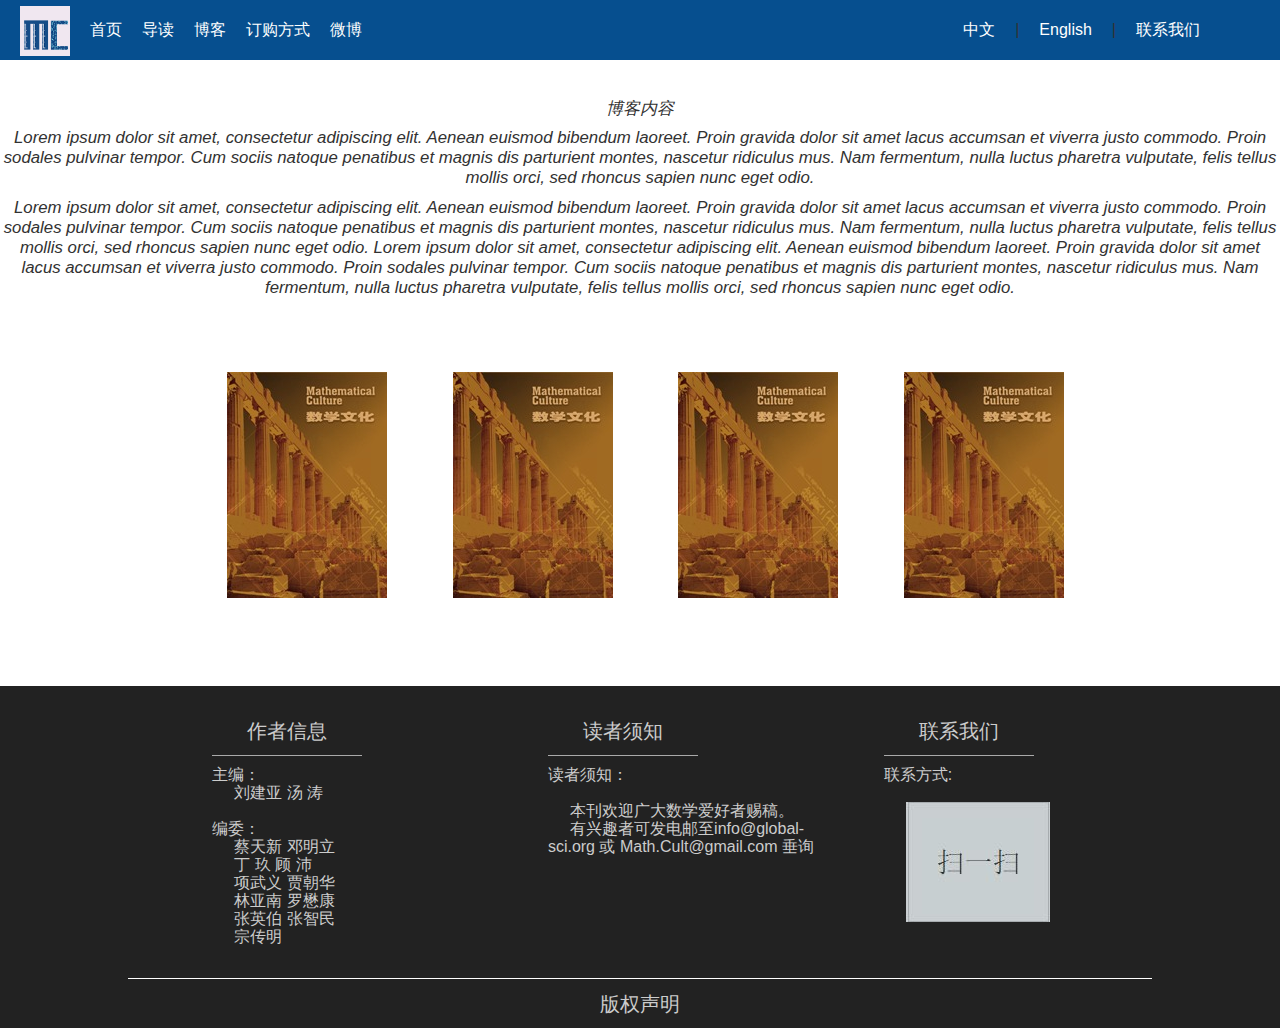
<file: 数学文化/blogs.html>
<!DOCTYPE html>
<html>
	<head>
		<meta charset="UTF-8">
		<title>博客</title>
		<meta name="viewport" content="initial-scale=1.0, maximum-scale=1.0, user-scalable=no" /> 		
		<link rel="stylesheet" type="text/css" href="css/bootstrap/bootstrap.min.css"/>
		<link rel="stylesheet" type="text/css" href="css/base.css"/>
		<link rel="stylesheet" type="text/css" href="css/issues.css"/>
	</head>
	<body>
	    <div class="container">
	    	<div class="nav">
	    		<div class="nav_left">
	    			<ul class="nav_list">
	    				<li><img src="img/logo.png"/></li>
		    			<li><a href="main.html">首页</a></li>			    		
			    		<li><a href="issues.html">导读</a><li>			    		
			    		<li><a href="blogs.html">博客</a><li>
			    		<li><a href="subscription.html">订购方式</a><li>
			    		<li><a href="http://weibo.com/mathematicalculture?is_hot=1">微博</a><li>
	    			</ul>
	    		</div>
	    		<div class="nav_right">
	    			<ul class="nav_list">
	    				<li></li>
		    			<li><a href="#">中文</a></li>
			    		<li><span>|</span></li>
			    		<li><a href="#">English</a><li>
			    		<li><span>|</span><li>
			    		<li><a href="#">联系我们</a><li>
	    			</ul>
	    		</div>	    			    		
	    	</div>		  	
		  	<div class="center">
		  		<div class="blog_article">
		  			<h1>博客内容</h1>
		  			<p>Lorem ipsum dolor sit amet, consectetur adipiscing elit.
Aenean euismod bibendum laoreet. Proin gravida dolor sit amet lacus accumsan et viverra justo commodo.
Proin sodales pulvinar tempor. Cum sociis natoque penatibus et magnis dis parturient montes,
nascetur ridiculus mus.
Nam fermentum, nulla luctus pharetra vulputate, felis tellus mollis orci,
sed rhoncus sapien nunc eget odio.</p>
		  			<p>Lorem ipsum dolor sit amet, consectetur adipiscing elit.
Aenean euismod bibendum laoreet. Proin gravida dolor sit amet lacus accumsan et viverra justo commodo.
Proin sodales pulvinar tempor. Cum sociis natoque penatibus et magnis dis parturient montes,
nascetur ridiculus mus.
Nam fermentum, nulla luctus pharetra vulputate, felis tellus mollis orci,
sed rhoncus sapien nunc eget odio.
Lorem ipsum dolor sit amet, consectetur adipiscing elit.
Aenean euismod bibendum laoreet. Proin gravida dolor sit amet lacus accumsan et viverra justo commodo.
Proin sodales pulvinar tempor. Cum sociis natoque penatibus et magnis dis parturient montes,
nascetur ridiculus mus.
Nam fermentum, nulla luctus pharetra vulputate, felis tellus mollis orci,
sed rhoncus sapien nunc eget odio.</p>
		  		</div>			  		
		  	</div>
		  	<div class="container">
			  <div class="row">
			    <div class="col-md-3 container-col-md-3"><img src="img/mc_cover_s.jpg"/></div>
			    <div class="col-md-3 container-col-md-3"><img src="img/mc_cover_s.jpg"/></div>
			    <div class="col-md-3 container-col-md-3"><img src="img/mc_cover_s.jpg"/></div>
			    <div class="col-md-3 container-col-md-3"><img src="img/mc_cover_s.jpg"/></div>
			  </div>
			</div>
		  	<div class="footer">
		  		<div class="row">
				    <div class="col-md-4 footer-col-md-4">
				    	<p class="footer-top">作者信息</p>
				    	<div class="footer_left">
		  					主编：
		  					<br />&nbsp&nbsp&nbsp&nbsp
		  					刘建亚
		  					汤    涛
		  					<br />
		  					<br />
		  					编委：
		  					<br />&nbsp&nbsp&nbsp&nbsp
		  					     蔡天新       邓明立 
		  					  <br />&nbsp&nbsp&nbsp&nbsp   
		  					     丁   玖        顾   沛
		  					  <br />&nbsp&nbsp&nbsp&nbsp
		  					     项武义       贾朝华
		  					  <br />&nbsp&nbsp&nbsp&nbsp   
		  					     林亚南       罗懋康
		  					  <br />&nbsp&nbsp&nbsp&nbsp   
		  					     张英伯       张智民
		  					  <br /> &nbsp&nbsp&nbsp&nbsp  
		  					     宗传明
						</div>
				    </div>
				    <div class="col-md-4 footer-col-md-4">
				    	<p class="footer-top">读者须知</p>
				    	<div class="footer_center">
		  					读者须知：
		  					<br />
		  					<br />&nbsp&nbsp&nbsp&nbsp
		  					本刊欢迎广大数学爱好者赐稿。
		  					<br />&nbsp&nbsp&nbsp&nbsp
		  					有兴趣者可发电邮至info@global-sci.org 或 Math.Cult@gmail.com 垂询
						</div>
				    </div>
				    <div class="col-md-4 footer-col-md-4">
				    	<p class="footer-top">联系我们</p>
				    	<div class="footer_right">
		  					联系方式:
		  					<br />
		  					<br />&nbsp&nbsp&nbsp&nbsp
		  					<img src="img/捕获.JPG"/>
		  					<br />
		  					<br />
		  					<br />
						</div>
				    </div>			    
			  	</div>		  										
				<div class="footer_bootom">		  			
		  			版权声明
				</div>
			</div>
		</div>		
	</body>
</html>
</file>
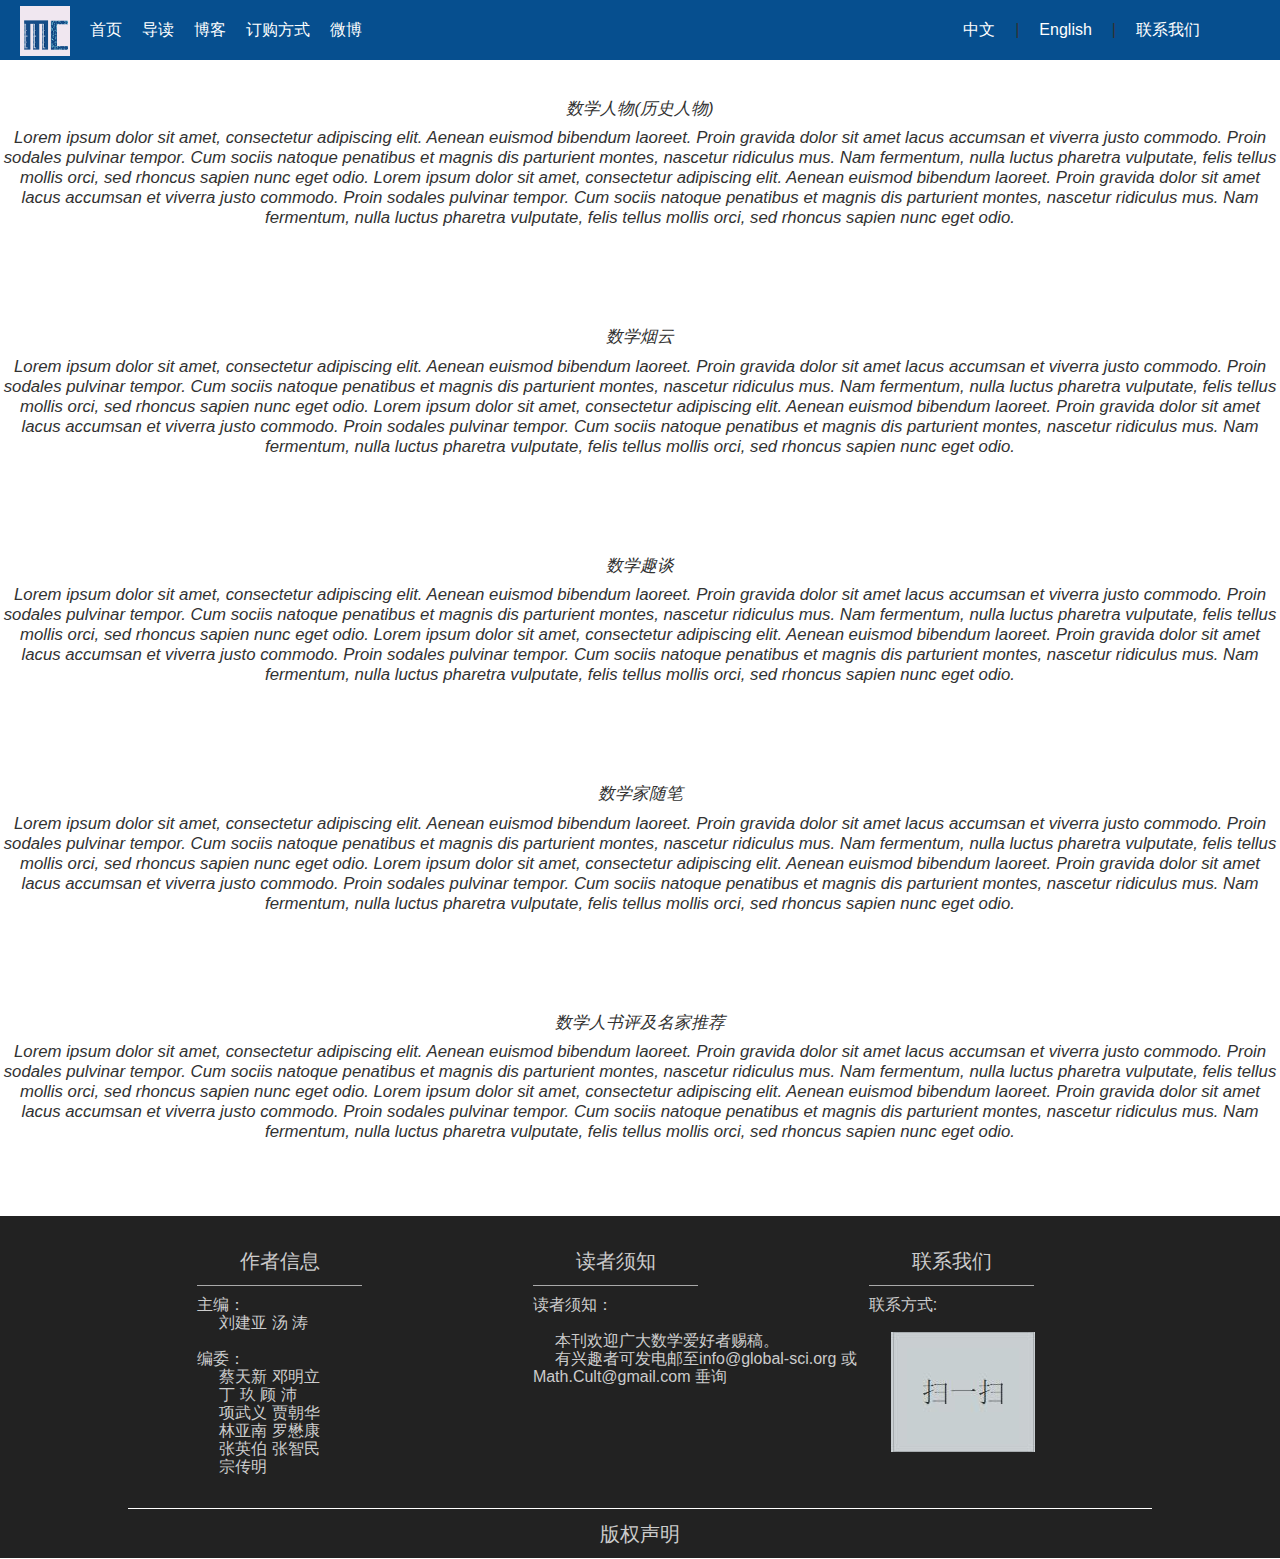
<file: 数学文化/issues.html>
<!DOCTYPE html>
<html>
	<head>
		<meta charset="UTF-8">
		<title>导读</title>
		<meta name="viewport" content="initial-scale=1.0, maximum-scale=1.0, user-scalable=no" /> 		
		<link rel="stylesheet" type="text/css" href="css/bootstrap/bootstrap.min.css"/>
		<link rel="stylesheet" type="text/css" href="css/base.css"/>
		<link rel="stylesheet" type="text/css" href="css/issues.css"/>
	</head>
	<body>
	    <div class="container">
	    	<div class="nav">
	    		<div class="nav_left">
	    			<ul class="nav_list">
	    				<li><img src="img/logo.png"/></li>
		    			<li><a href="main.html">首页</a></li>			    		
			    		<li><a href="issues.html">导读</a><li>			    		
			    		<li><a href="blogs.html">博客</a><li>
			    		<li><a href="subscription.html">订购方式</a><li>
			    		<li><a href="http://weibo.com/mathematicalculture?is_hot=1">微博</a><li>
	    			</ul>
	    		</div>
	    		<div class="nav_right">
	    			<ul class="nav_list">
	    				<li></li>
		    			<li><a href="#">中文</a></li>
			    		<li><span>|</span></li>
			    		<li><a href="#">English</a><li>
			    		<li><span>|</span><li>
			    		<li><a href="#">联系我们</a><li>
	    			</ul>
	    		</div>	    			    		
	    	</div>		  	
		  	<div class="center">
		  		<div class="container">
			  		<div class="blog_article">
			  			<h1>数学人物(历史人物)</h1>
			  			<p>Lorem ipsum dolor sit amet, consectetur adipiscing elit.
	Aenean euismod bibendum laoreet.
	Proin gravida dolor sit amet lacus accumsan et viverra justo commodo.
	Proin sodales pulvinar tempor.
	Cum sociis natoque penatibus et magnis dis parturient montes,
	nascetur ridiculus mus. Nam fermentum, nulla luctus pharetra vulputate,
	felis tellus mollis orci, sed rhoncus sapien nunc eget odio.
	Lorem ipsum dolor sit amet, consectetur adipiscing elit.
	Aenean euismod bibendum laoreet.
	Proin gravida dolor sit amet lacus accumsan et viverra justo commodo.
	Proin sodales pulvinar tempor.
	Cum sociis natoque penatibus et magnis dis parturient montes,
	nascetur ridiculus mus. Nam fermentum,
	nulla luctus pharetra vulputate, felis tellus mollis orci, sed rhoncus sapien nunc eget odio.</p>
			  		</div>
			  		<div class="blog_article">
			  			<h1>数学烟云</h1>
			  			<p>Lorem ipsum dolor sit amet, consectetur adipiscing elit.
	Aenean euismod bibendum laoreet.
	Proin gravida dolor sit amet lacus accumsan et viverra justo commodo.
	Proin sodales pulvinar tempor.
	Cum sociis natoque penatibus et magnis dis parturient montes,
	nascetur ridiculus mus. Nam fermentum, nulla luctus pharetra vulputate,
	felis tellus mollis orci, sed rhoncus sapien nunc eget odio.
	Lorem ipsum dolor sit amet, consectetur adipiscing elit.
	Aenean euismod bibendum laoreet.
	Proin gravida dolor sit amet lacus accumsan et viverra justo commodo.
	Proin sodales pulvinar tempor.
	Cum sociis natoque penatibus et magnis dis parturient montes,
	nascetur ridiculus mus. Nam fermentum,
	nulla luctus pharetra vulputate, felis tellus mollis orci, sed rhoncus sapien nunc eget odio.</p>
			  		</div>
			  		<div class="blog_article">
			  			<h1>数学趣谈</h1>
			  			<p>Lorem ipsum dolor sit amet, consectetur adipiscing elit.
	Aenean euismod bibendum laoreet.
	Proin gravida dolor sit amet lacus accumsan et viverra justo commodo.
	Proin sodales pulvinar tempor.
	Cum sociis natoque penatibus et magnis dis parturient montes,
	nascetur ridiculus mus. Nam fermentum, nulla luctus pharetra vulputate,
	felis tellus mollis orci, sed rhoncus sapien nunc eget odio.
	Lorem ipsum dolor sit amet, consectetur adipiscing elit.
	Aenean euismod bibendum laoreet.
	Proin gravida dolor sit amet lacus accumsan et viverra justo commodo.
	Proin sodales pulvinar tempor.
	Cum sociis natoque penatibus et magnis dis parturient montes,
	nascetur ridiculus mus. Nam fermentum,
	nulla luctus pharetra vulputate, felis tellus mollis orci, sed rhoncus sapien nunc eget odio.</p>
			  		</div>
			  		<div class="blog_article">
			  			<h1>数学家随笔</h1>
			  			<p>Lorem ipsum dolor sit amet, consectetur adipiscing elit.
	Aenean euismod bibendum laoreet.
	Proin gravida dolor sit amet lacus accumsan et viverra justo commodo.
	Proin sodales pulvinar tempor.
	Cum sociis natoque penatibus et magnis dis parturient montes,
	nascetur ridiculus mus. Nam fermentum, nulla luctus pharetra vulputate,
	felis tellus mollis orci, sed rhoncus sapien nunc eget odio.
	Lorem ipsum dolor sit amet, consectetur adipiscing elit.
	Aenean euismod bibendum laoreet.
	Proin gravida dolor sit amet lacus accumsan et viverra justo commodo.
	Proin sodales pulvinar tempor.
	Cum sociis natoque penatibus et magnis dis parturient montes,
	nascetur ridiculus mus. Nam fermentum,
	nulla luctus pharetra vulputate, felis tellus mollis orci, sed rhoncus sapien nunc eget odio.</p>
			  		</div>
			  		<div class="blog_article">
			  			<h1>数学人书评及名家推荐</h1>
			  			<p>Lorem ipsum dolor sit amet, consectetur adipiscing elit.
	Aenean euismod bibendum laoreet.
	Proin gravida dolor sit amet lacus accumsan et viverra justo commodo.
	Proin sodales pulvinar tempor.
	Cum sociis natoque penatibus et magnis dis parturient montes,
	nascetur ridiculus mus. Nam fermentum, nulla luctus pharetra vulputate,
	felis tellus mollis orci, sed rhoncus sapien nunc eget odio.
	Lorem ipsum dolor sit amet, consectetur adipiscing elit.
	Aenean euismod bibendum laoreet.
	Proin gravida dolor sit amet lacus accumsan et viverra justo commodo.
	Proin sodales pulvinar tempor.
	Cum sociis natoque penatibus et magnis dis parturient montes,
	nascetur ridiculus mus. Nam fermentum,
	nulla luctus pharetra vulputate, felis tellus mollis orci, sed rhoncus sapien nunc eget odio.</p>
			  		</div>
				</div>		  		
		  	</div>
		  	
		  	<div class="footer">
		  		<div class="row">
				    <div class="footer-col-md-4">
				    	<p class="footer-top">作者信息</p>
				    	<div class="footer_left">
		  					主编：
		  					<br />&nbsp&nbsp&nbsp&nbsp
		  					刘建亚
		  					汤    涛
		  					<br />
		  					<br />
		  					编委：
		  					<br />&nbsp&nbsp&nbsp&nbsp
		  					     蔡天新       邓明立 
		  					  <br />&nbsp&nbsp&nbsp&nbsp   
		  					     丁   玖        顾   沛
		  					  <br />&nbsp&nbsp&nbsp&nbsp
		  					     项武义       贾朝华
		  					  <br />&nbsp&nbsp&nbsp&nbsp   
		  					     林亚南       罗懋康
		  					  <br />&nbsp&nbsp&nbsp&nbsp   
		  					     张英伯       张智民
		  					  <br /> &nbsp&nbsp&nbsp&nbsp  
		  					     宗传明
						</div>
				    </div>
				    <div class="footer-col-md-4">
				    	<p class="footer-top">读者须知</p>
				    	<div class="footer_center">
		  					读者须知：
		  					<br />
		  					<br />&nbsp&nbsp&nbsp&nbsp
		  					本刊欢迎广大数学爱好者赐稿。
		  					<br />&nbsp&nbsp&nbsp&nbsp
		  					有兴趣者可发电邮至info@global-sci.org 或 Math.Cult@gmail.com 垂询
						</div>
				    </div>
				    <div class="footer-col-md-4">
				    	<p class="footer-top">联系我们</p>
				    	<div class="footer_right">
		  					联系方式:
		  					<br />
		  					<br />&nbsp&nbsp&nbsp&nbsp
		  					<img src="img/捕获.JPG"/>
		  					<br />
		  					<br />
		  					<br />
						</div>
				    </div>			    
			  	</div>		  										
				<div class="footer_bootom">		  			
		  			版权声明
				</div>
			</div>
		</div>		
	</body>
</html>
</file>
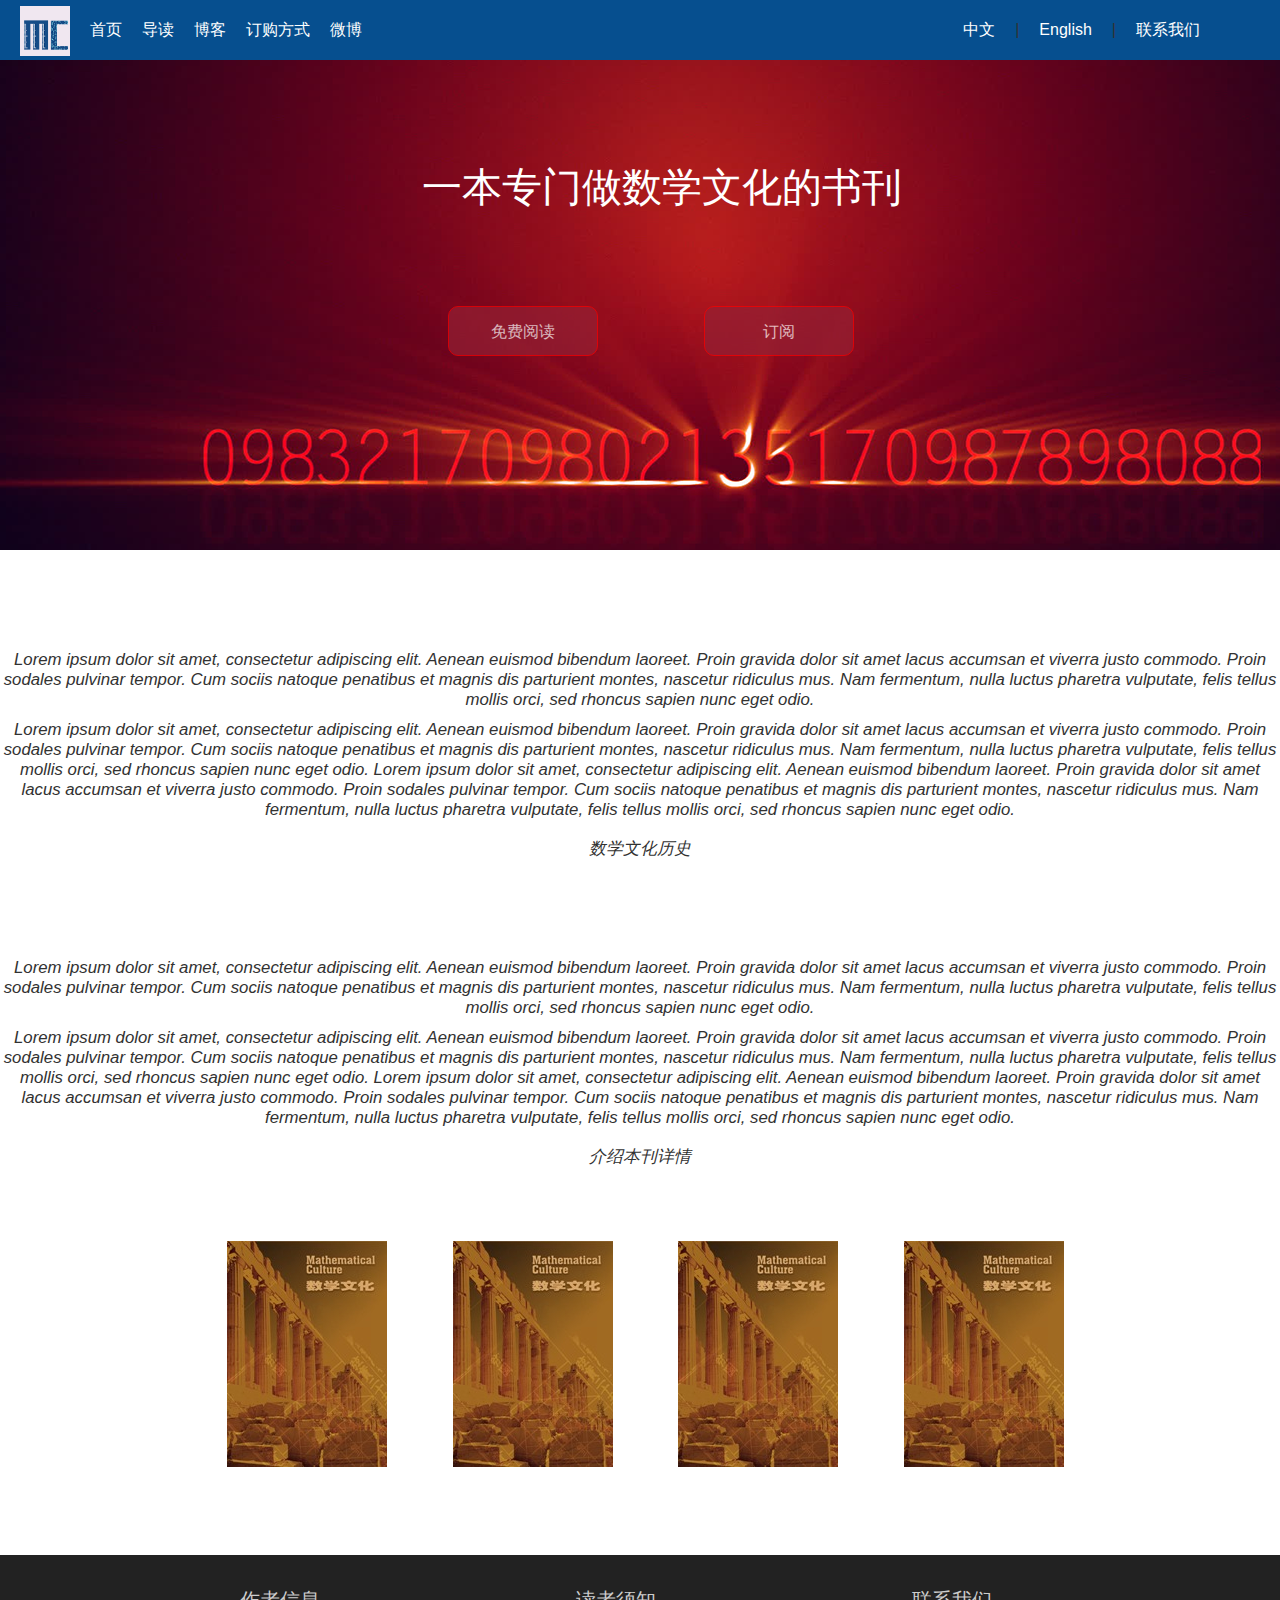
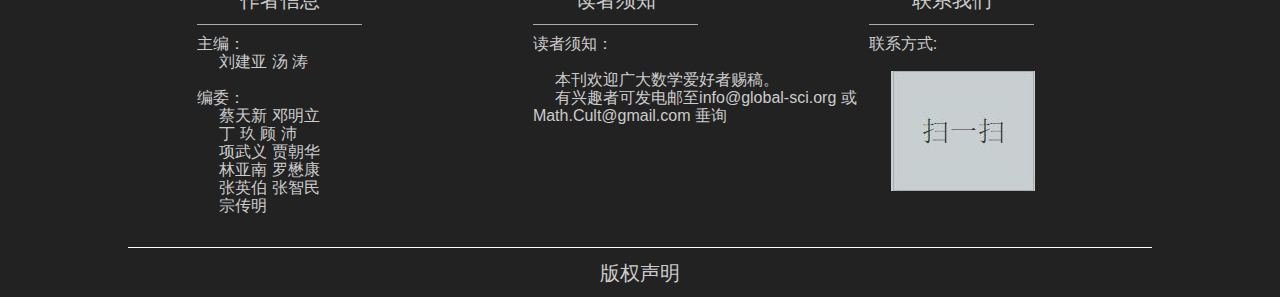
<file: 数学文化/main.html>
<!DOCTYPE html>
<html>
	<head>
		<meta charset="utf-8" />
		<title>数学文化 - 數學文化 - Mathematical Culture</title>
		<meta name="viewport" content="initial-scale=1.0, maximum-scale=1.0, user-scalable=no" /> 		
		<link rel="stylesheet" type="text/css" href="css/bootstrap/bootstrap.min.css"/>
		<link rel="stylesheet" type="text/css" href="css/base.css"/>
		<link rel="stylesheet" type="text/css" href="css/issues.css"/>
	</head>
	<body>
		<div class="container"> 
		  	<div class="nav">
	    		<div class="nav_left">
	    			<ul class="nav_list">
	    				<li><img src="img/logo.png"/></li>
		    			<li><a href="main.html">首页</a></li>			    		
			    		<li><a href="issues.html">导读</a><li>			    		
			    		<li><a href="blogs.html">博客</a><li>
			    		<li><a href="subscription.html">订购方式</a><li>
			    		<li><a href="http://weibo.com/mathematicalculture?is_hot=1">微博</a><li>
	    			</ul>
	    		</div>
	    		<div class="nav_right">
	    			<ul class="nav_list">
	    				<li></li>
		    			<li><a href="#">中文</a></li>
			    		<li><span>|</span></li>
			    		<li><a href="#">English</a><li>
			    		<li><span>|</span><li>
			    		<li><a href="#">联系我们</a><li>
	    			</ul>
	    		</div>	    			    		
	    	</div>
		  	<div class="center">
		  		<div class="center-main">
		  			<span class="text">
		  				一本专门做数学文化的书刊
		  			</span>
		  			<a href="#"><p class="free">免费阅读</p></a>
		  			<a href="#"><p class="way">订阅</p></a>
		  		</div>
		  		<div class="blog_article">		  			
		  			<p>Lorem ipsum dolor sit amet, consectetur adipiscing elit.
Aenean euismod bibendum laoreet. Proin gravida dolor sit amet lacus accumsan et viverra justo commodo.
Proin sodales pulvinar tempor. Cum sociis natoque penatibus et magnis dis parturient montes,
nascetur ridiculus mus.
Nam fermentum, nulla luctus pharetra vulputate, felis tellus mollis orci,
sed rhoncus sapien nunc eget odio.</p>
		  			<p>Lorem ipsum dolor sit amet, consectetur adipiscing elit.
Aenean euismod bibendum laoreet. Proin gravida dolor sit amet lacus accumsan et viverra justo commodo.
Proin sodales pulvinar tempor. Cum sociis natoque penatibus et magnis dis parturient montes,
nascetur ridiculus mus.
Nam fermentum, nulla luctus pharetra vulputate, felis tellus mollis orci,
sed rhoncus sapien nunc eget odio.
Lorem ipsum dolor sit amet, consectetur adipiscing elit.
Aenean euismod bibendum laoreet. Proin gravida dolor sit amet lacus accumsan et viverra justo commodo.
Proin sodales pulvinar tempor. Cum sociis natoque penatibus et magnis dis parturient montes,
nascetur ridiculus mus.
Nam fermentum, nulla luctus pharetra vulputate, felis tellus mollis orci,
sed rhoncus sapien nunc eget odio.</p>
					<h1>数学文化历史</h1>
		  		</div>	
		  		<div class="blog_article">		  			
		  			<p>Lorem ipsum dolor sit amet, consectetur adipiscing elit.
Aenean euismod bibendum laoreet. Proin gravida dolor sit amet lacus accumsan et viverra justo commodo.
Proin sodales pulvinar tempor. Cum sociis natoque penatibus et magnis dis parturient montes,
nascetur ridiculus mus.
Nam fermentum, nulla luctus pharetra vulputate, felis tellus mollis orci,
sed rhoncus sapien nunc eget odio.</p>
		  			<p>Lorem ipsum dolor sit amet, consectetur adipiscing elit.
Aenean euismod bibendum laoreet. Proin gravida dolor sit amet lacus accumsan et viverra justo commodo.
Proin sodales pulvinar tempor. Cum sociis natoque penatibus et magnis dis parturient montes,
nascetur ridiculus mus.
Nam fermentum, nulla luctus pharetra vulputate, felis tellus mollis orci,
sed rhoncus sapien nunc eget odio.
Lorem ipsum dolor sit amet, consectetur adipiscing elit.
Aenean euismod bibendum laoreet. Proin gravida dolor sit amet lacus accumsan et viverra justo commodo.
Proin sodales pulvinar tempor. Cum sociis natoque penatibus et magnis dis parturient montes,
nascetur ridiculus mus.
Nam fermentum, nulla luctus pharetra vulputate, felis tellus mollis orci,
sed rhoncus sapien nunc eget odio.</p>
					<h1>介绍本刊详情</h1>
		  		</div>
		  		<div class="lunbo">
		  			
		  		</div>
		  	</div>
		  	<div class="container">
			  <div class="row">
			    <div class="container-col-md-3"><img src="img/mc_cover_s.jpg"/></div>
			    <div class="container-col-md-3"><img src="img/mc_cover_s.jpg"/></div>
			    <div class="container-col-md-3"><img src="img/mc_cover_s.jpg"/></div>
			    <div class="container-col-md-3"><img src="img/mc_cover_s.jpg"/></div>
			  </div>
			</div>
		  	<div class="footer">
		  		<div class="row">
				    <div class="footer-col-md-4">
				    	<p class="footer-top">作者信息</p>
				    	<div class="footer_left">
		  					主编：
		  					<br />&nbsp&nbsp&nbsp&nbsp
		  					刘建亚
		  					汤    涛
		  					<br />
		  					<br />
		  					编委：
		  					<br />&nbsp&nbsp&nbsp&nbsp
		  					     蔡天新       邓明立 
		  					  <br />&nbsp&nbsp&nbsp&nbsp   
		  					     丁   玖        顾   沛
		  					  <br />&nbsp&nbsp&nbsp&nbsp
		  					     项武义       贾朝华
		  					  <br />&nbsp&nbsp&nbsp&nbsp   
		  					     林亚南       罗懋康
		  					  <br />&nbsp&nbsp&nbsp&nbsp   
		  					     张英伯       张智民
		  					  <br /> &nbsp&nbsp&nbsp&nbsp  
		  					     宗传明
						</div>
				    </div>
				    <div class="footer-col-md-4">
				    	<p class="footer-top">读者须知</p>
				    	<div class="footer_center">
		  					读者须知：
		  					<br />
		  					<br />&nbsp&nbsp&nbsp&nbsp
		  					本刊欢迎广大数学爱好者赐稿。
		  					<br />&nbsp&nbsp&nbsp&nbsp
		  					有兴趣者可发电邮至info@global-sci.org 或 Math.Cult@gmail.com 垂询
						</div>
				    </div>
				    <div class=" footer-col-md-4">
				    	<p class="footer-top">联系我们</p>
				    	<div class="footer_right">
		  					联系方式:
		  					<br />
		  					<br />&nbsp&nbsp&nbsp&nbsp
		  					<img src="img/捕获.JPG"/>
		  					<br />
		  					<br />
		  					<br />
						</div>
				    </div>			    
			  	</div>		  										
				<div class="footer_bootom">		  			
		  			版权声明
				</div>
			</div>
			
		</div>	
		
	</body>
</html>
</file>
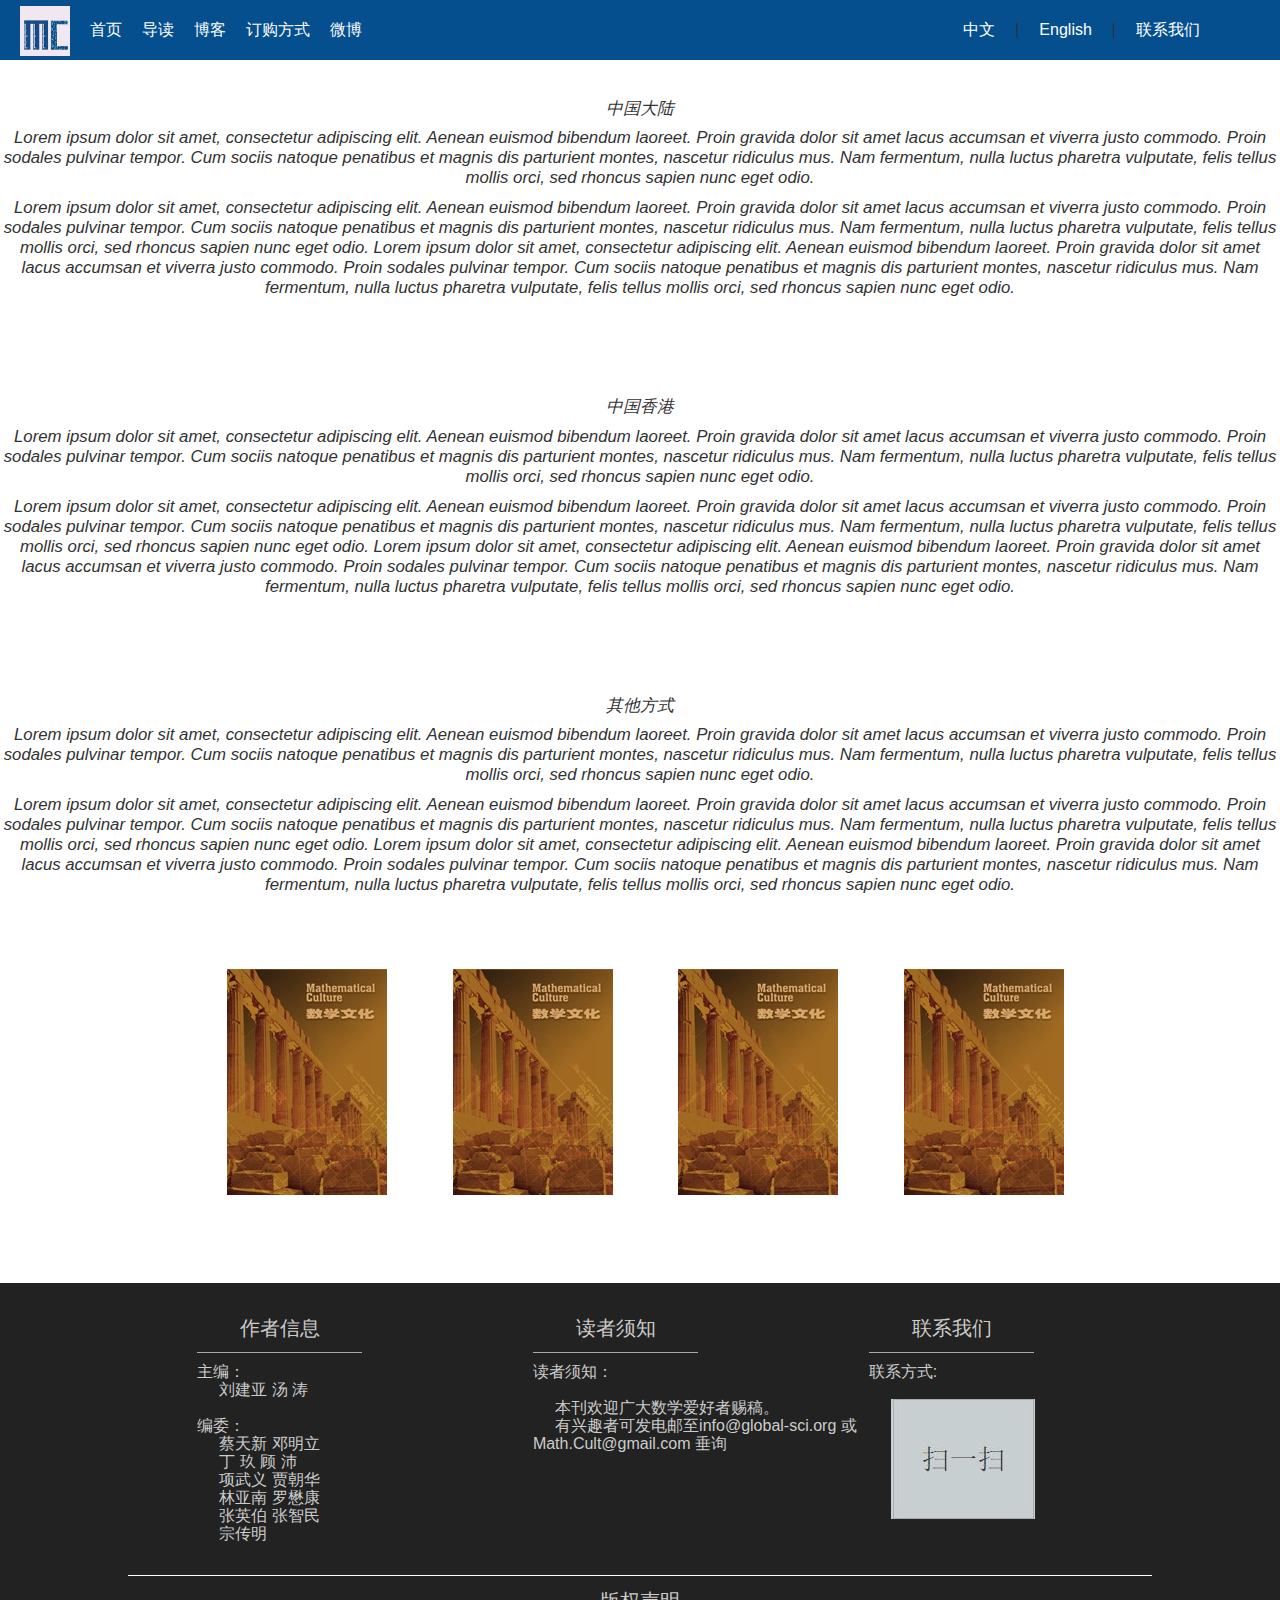
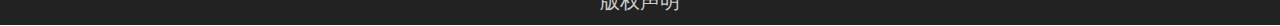
<file: 数学文化/subscription.html>
<!DOCTYPE html>
<html>
	<head>
		<meta charset="UTF-8">
		<title>博客</title>
		<meta name="viewport" content="initial-scale=1.0, maximum-scale=1.0, user-scalable=no" /> 		
		<link rel="stylesheet" type="text/css" href="css/bootstrap/bootstrap.min.css"/>
		<link rel="stylesheet" type="text/css" href="css/base.css"/>
		<link rel="stylesheet" type="text/css" href="css/issues.css"/>
	</head>
	<body>
	    <div class="container">
	    	<div class="nav">
	    		<div class="nav_left">
	    			<ul class="nav_list">
	    				<li><img src="img/logo.png"/></li>
		    			<li><a href="main.html">首页</a></li>			    		
			    		<li><a href="issues.html">导读</a><li>			    		
			    		<li><a href="blogs.html">博客</a><li>
			    		<li><a href="subscription.html">订购方式</a><li>
			    		<li><a href="http://weibo.com/mathematicalculture?is_hot=1">微博</a><li>
	    			</ul>
	    		</div>
	    		<div class="nav_right">
	    			<ul class="nav_list">
	    				<li></li>
		    			<li><a href="#">中文</a></li>
			    		<li><span>|</span></li>
			    		<li><a href="#">English</a><li>
			    		<li><span>|</span><li>
			    		<li><a href="#">联系我们</a><li>
	    			</ul>
	    		</div>	    			    		
	    	</div>		  	
		  	<div class="center">
		  		<div class="blog_article">
		  			<h1>中国大陆</h1>
		  			<p>Lorem ipsum dolor sit amet, consectetur adipiscing elit.
Aenean euismod bibendum laoreet. Proin gravida dolor sit amet lacus accumsan et viverra justo commodo.
Proin sodales pulvinar tempor. Cum sociis natoque penatibus et magnis dis parturient montes,
nascetur ridiculus mus.
Nam fermentum, nulla luctus pharetra vulputate, felis tellus mollis orci,
sed rhoncus sapien nunc eget odio.</p>
		  			<p>Lorem ipsum dolor sit amet, consectetur adipiscing elit.
Aenean euismod bibendum laoreet. Proin gravida dolor sit amet lacus accumsan et viverra justo commodo.
Proin sodales pulvinar tempor. Cum sociis natoque penatibus et magnis dis parturient montes,
nascetur ridiculus mus.
Nam fermentum, nulla luctus pharetra vulputate, felis tellus mollis orci,
sed rhoncus sapien nunc eget odio.
Lorem ipsum dolor sit amet, consectetur adipiscing elit.
Aenean euismod bibendum laoreet. Proin gravida dolor sit amet lacus accumsan et viverra justo commodo.
Proin sodales pulvinar tempor. Cum sociis natoque penatibus et magnis dis parturient montes,
nascetur ridiculus mus.
Nam fermentum, nulla luctus pharetra vulputate, felis tellus mollis orci,
sed rhoncus sapien nunc eget odio.</p>
		  		</div>	
		  		<div class="blog_article">
		  			<h1>中国香港</h1>
		  			<p>Lorem ipsum dolor sit amet, consectetur adipiscing elit.
Aenean euismod bibendum laoreet. Proin gravida dolor sit amet lacus accumsan et viverra justo commodo.
Proin sodales pulvinar tempor. Cum sociis natoque penatibus et magnis dis parturient montes,
nascetur ridiculus mus.
Nam fermentum, nulla luctus pharetra vulputate, felis tellus mollis orci,
sed rhoncus sapien nunc eget odio.</p>
		  			<p>Lorem ipsum dolor sit amet, consectetur adipiscing elit.
Aenean euismod bibendum laoreet. Proin gravida dolor sit amet lacus accumsan et viverra justo commodo.
Proin sodales pulvinar tempor. Cum sociis natoque penatibus et magnis dis parturient montes,
nascetur ridiculus mus.
Nam fermentum, nulla luctus pharetra vulputate, felis tellus mollis orci,
sed rhoncus sapien nunc eget odio.
Lorem ipsum dolor sit amet, consectetur adipiscing elit.
Aenean euismod bibendum laoreet. Proin gravida dolor sit amet lacus accumsan et viverra justo commodo.
Proin sodales pulvinar tempor. Cum sociis natoque penatibus et magnis dis parturient montes,
nascetur ridiculus mus.
Nam fermentum, nulla luctus pharetra vulputate, felis tellus mollis orci,
sed rhoncus sapien nunc eget odio.</p>
		  		</div>
		  		<div class="blog_article">
		  			<h1>其他方式</h1>
		  			<p>Lorem ipsum dolor sit amet, consectetur adipiscing elit.
Aenean euismod bibendum laoreet. Proin gravida dolor sit amet lacus accumsan et viverra justo commodo.
Proin sodales pulvinar tempor. Cum sociis natoque penatibus et magnis dis parturient montes,
nascetur ridiculus mus.
Nam fermentum, nulla luctus pharetra vulputate, felis tellus mollis orci,
sed rhoncus sapien nunc eget odio.</p>
		  			<p>Lorem ipsum dolor sit amet, consectetur adipiscing elit.
Aenean euismod bibendum laoreet. Proin gravida dolor sit amet lacus accumsan et viverra justo commodo.
Proin sodales pulvinar tempor. Cum sociis natoque penatibus et magnis dis parturient montes,
nascetur ridiculus mus.
Nam fermentum, nulla luctus pharetra vulputate, felis tellus mollis orci,
sed rhoncus sapien nunc eget odio.
Lorem ipsum dolor sit amet, consectetur adipiscing elit.
Aenean euismod bibendum laoreet. Proin gravida dolor sit amet lacus accumsan et viverra justo commodo.
Proin sodales pulvinar tempor. Cum sociis natoque penatibus et magnis dis parturient montes,
nascetur ridiculus mus.
Nam fermentum, nulla luctus pharetra vulputate, felis tellus mollis orci,
sed rhoncus sapien nunc eget odio.</p>
		  		</div>
		  	</div>
		  	<div class="container">
			  <div class="row">
			    <div class="container-col-md-3"><img src="img/mc_cover_s.jpg"/></div>
			    <div class="container-col-md-3"><img src="img/mc_cover_s.jpg"/></div>
			    <div class="container-col-md-3"><img src="img/mc_cover_s.jpg"/></div>
			    <div class="container-col-md-3"><img src="img/mc_cover_s.jpg"/></div>
			  </div>
			</div>
		  	<div class="footer">
		  		<div class="row">
				    <div class="footer-col-md-4">
				    	<p class="footer-top">作者信息</p>
				    	<div class="footer_left">
		  					主编：
		  					<br />&nbsp&nbsp&nbsp&nbsp
		  					刘建亚
		  					汤    涛
		  					<br />
		  					<br />
		  					编委：
		  					<br />&nbsp&nbsp&nbsp&nbsp
		  					     蔡天新       邓明立 
		  					  <br />&nbsp&nbsp&nbsp&nbsp   
		  					     丁   玖        顾   沛
		  					  <br />&nbsp&nbsp&nbsp&nbsp
		  					     项武义       贾朝华
		  					  <br />&nbsp&nbsp&nbsp&nbsp   
		  					     林亚南       罗懋康
		  					  <br />&nbsp&nbsp&nbsp&nbsp   
		  					     张英伯       张智民
		  					  <br /> &nbsp&nbsp&nbsp&nbsp  
		  					     宗传明
						</div>
				    </div>
				    <div class="footer-col-md-4">
				    	<p class="footer-top">读者须知</p>
				    	<div class="footer_center">
		  					读者须知：
		  					<br />
		  					<br />&nbsp&nbsp&nbsp&nbsp
		  					本刊欢迎广大数学爱好者赐稿。
		  					<br />&nbsp&nbsp&nbsp&nbsp
		  					有兴趣者可发电邮至info@global-sci.org 或 Math.Cult@gmail.com 垂询
						</div>
				    </div>
				    <div class="footer-col-md-4">
				    	<p class="footer-top">联系我们</p>
				    	<div class="footer_right">
		  					联系方式:
		  					<br />
		  					<br />&nbsp&nbsp&nbsp&nbsp
		  					<img src="img/捕获.JPG"/>
		  					<br />
		  					<br />
		  					<br />
						</div>
				    </div>			    
			  	</div>		  										
				<div class="footer_bootom">		  			
		  			版权声明
				</div>
			</div>
		</div>		
	</body>
</html>
</file>
<file: 数学文化/css/base.css>
* {margin: 0;padding: 0;-webkit-font-smoothing: antialiased;}
html,body{height: 100%;}
body,div,dl,dt,dd,ul,ol,li,h1,h2,h3,h4,h5,h6,form,input,select,option,p,th,td{-webkit-tap-highlight-color:rgba(0,0,0,0)}
body{font:12px/1.5 Avenir,Heiti-SC,Monaco,tahoma, arial, \5b8b\4f53, sans-serif;-webkit-text-size-adjust:none; -webkit-user-select: none;color:#323232;line-height:150%;}
i,b,em{font-style:normal; font-weight:normal}
img{border:0;vertical-align: middle;}
li,ol,ul{list-style-type:none;}
h1,h2,h3,h4,h5,h6{font-weight:normal;font-size:100%;}
input,select,textarea{font-size:12px;}
input:focus{outline:none}
.inline{display:inline-block;display:-moz-inline-stack;*display:inline;zoom:1;}
.wzred,.wzred1,.red,.colorRed{color:#ef4141}
.green{color:green}
.blue{color:#328ce8}
.greyfont{color:#666;}
.floatleft,.floatLeft,.fl{float:left; display:inline;}
.floatright,.floatRight,.fr{float:right;display:inline;}
.clearfix{ clear:both;overflow:hidden;}
.clearfix:after{clear: both;content: "";display: block;height: 0;visibility: hidden;}
.hide{display:none;}
.mt10{margin-top: 10px;}
.mt20{margin-top: 20px;}
.tc{ text-align:center;}
.tr{ text-align:right;}
.tl{ text-align:left;}
a{text-decoration:none;color:#323232;}
a:hover{text-decoration:none;}
.box-flex{display: -ms-flexbox; display: -webkit-box;}
.box-flex-item{-webkit-box-flex: 1; -ms-flex: 1 auto;display: block;}
.unVisible{visibility:hidden;}
</file>
<file: 数学文化/css/issues.css>
body{
	 overflow-x: hidden;
}
.container{
	width: 100%;
	margin: 0;
	padding: 0;
}
.nav{
	width: 100%;
	height: 60px;
	clear:both;
	background:#064f8f;
	position: fixed;
	z-index:100 ;
}
.nav_list img{
	width: 50px;
	height: 50px;
}
.nav_left{	
	background: #064f8f;	
	float: left;
}
.nav_right{		
	background:#064f8f;
	float: right;	
}
.nav_list{
	width: 100%;
}
.nav_list a{
	color: #fff;
}
.nav_list li{
	line-height: 60px;
	text-align: center;
	font-size: 16px;
	float: left;
	position: relative;
	margin:0 0 0 20px;
}
.blog_article{
	text-align:center;
	width: 100%;
	font: italic normal 1.4em georgia, sans-serif;
	margin-top: 100px;
}
a:hover,a:active{
	text-decoration: none;
	color: #8ae2eb;
}
.row{
	text-align: center;
	position: relative;
	margin-top: 5%;
	margin-left: 15%;
}
.container-col-md-3{
	width: 20%;
	height: 250px;
	margin-left: 5px;
	z-index: 0;
	float: left;
}
.footer{
	width: 100%;
	height: 100%;
	color: #cccccc;
	font-size: 16px;
	background:#222222;
}
.footer-col-md-4{
	width: 30%;
	margin-left: 5px;
	text-align: left;
	float: left;
}
.footer-top{
	text-align: center;
	font-size: 20px;
	display: block;
	width: 50%;
	margin-top: 20px;
	height: 50px;
	line-height: 50px;
	border-bottom: 1px solid #aaaaaa;
}
.footer_bootom{
	text-align: center;
	font-size: 20px;
	display: block;
	width: 80%;
	margin-top: 20px;
	margin-left: 10%;
	height: 50px;
	line-height: 50px;
	border-top: 1px solid white;
}
.center-main{
	margin-top: 50px;
	width: 100%;
	height: 500px;
	background: url(../img/图层-1.png) ;
}
.center-main p{
	display: block;
	width: 150px;
	height: 50px;
	border-radius: 10px;
	border: 1px solid red;
	background: #942034;
	opacity: 0.7;
	font-size: 16px;
	color: white;
	line-height: 50px;
	text-align: center;
}
.free{	
	position: absolute;
	margin-top:20%;
	margin-left: 35%;
}
.way{
	position: absolute;
	margin-top:20%;
	margin-left: 55%;
}
.text{
	position: absolute;
	display: block;
	color: white;
	font-size: 40px;
	margin-left: 33%;
	margin-top:10%;
}
</file>
